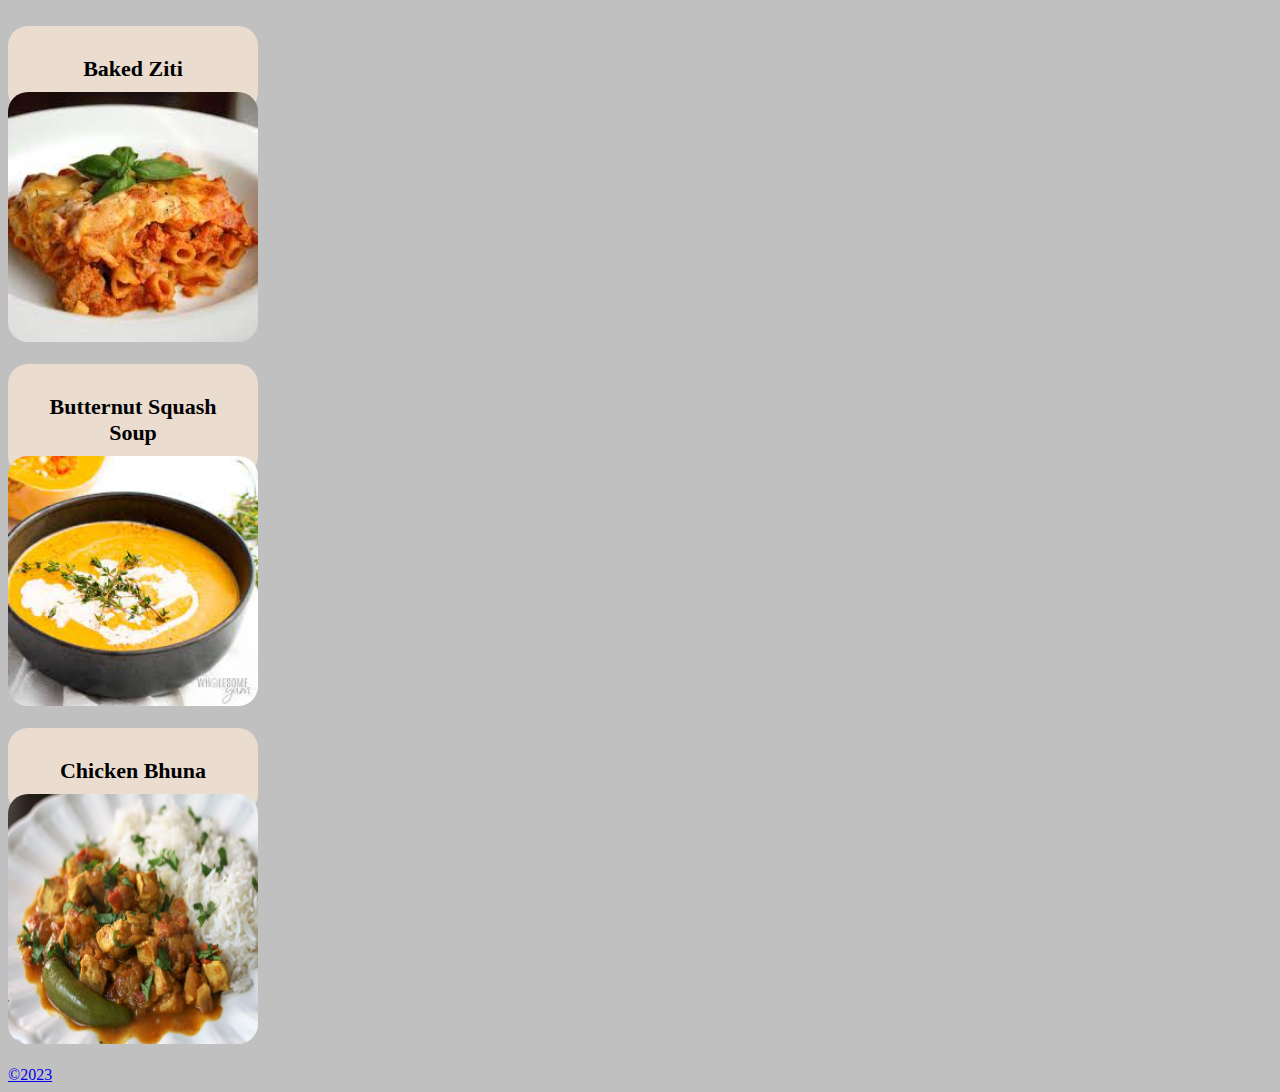
<file: index.html>
<!DOCTYPE html>
<html lang="en">
<head>
    <meta charset="UTF-8">
<title>Odin Recipes</title>
<link href="style.css" rel="stylesheet">
</head>

<body>


<div class="card one">
    <div class="title"><a href="./recipes/bakedziti.html" target="_blank">Baked Ziti</a></div>
<div class="recipe-imgage-index"><a href="./recipes/bakedziti.html" target="_blank"><img src="./images/bakedziti.jpeg" > </a></div>
</div>

<div class="card two">
    <div class="title"><a href="./recipes/bakedziti.html" target="_blank">Butternut Squash Soup</a></div>
<div class="recipe-imgage-index"><a href="./recipes/butternutsquashsoup.html" target="_blank"><img src="./images/butternut.jpeg" ></a></div>
</div>

<div class="card three">
    <div class="title"><a href="./recipes/bakedziti.html" target="_blank">Chicken Bhuna</a></div>
<div class="recipe-imgage-index"><a href="./recipes/chickenbhuna.html" target="_blank"><img src="./images/chicken_bhuna.jpg" ></div>
</div>


</body>
<footer>&copy;2023</footer>
</html>
</file>
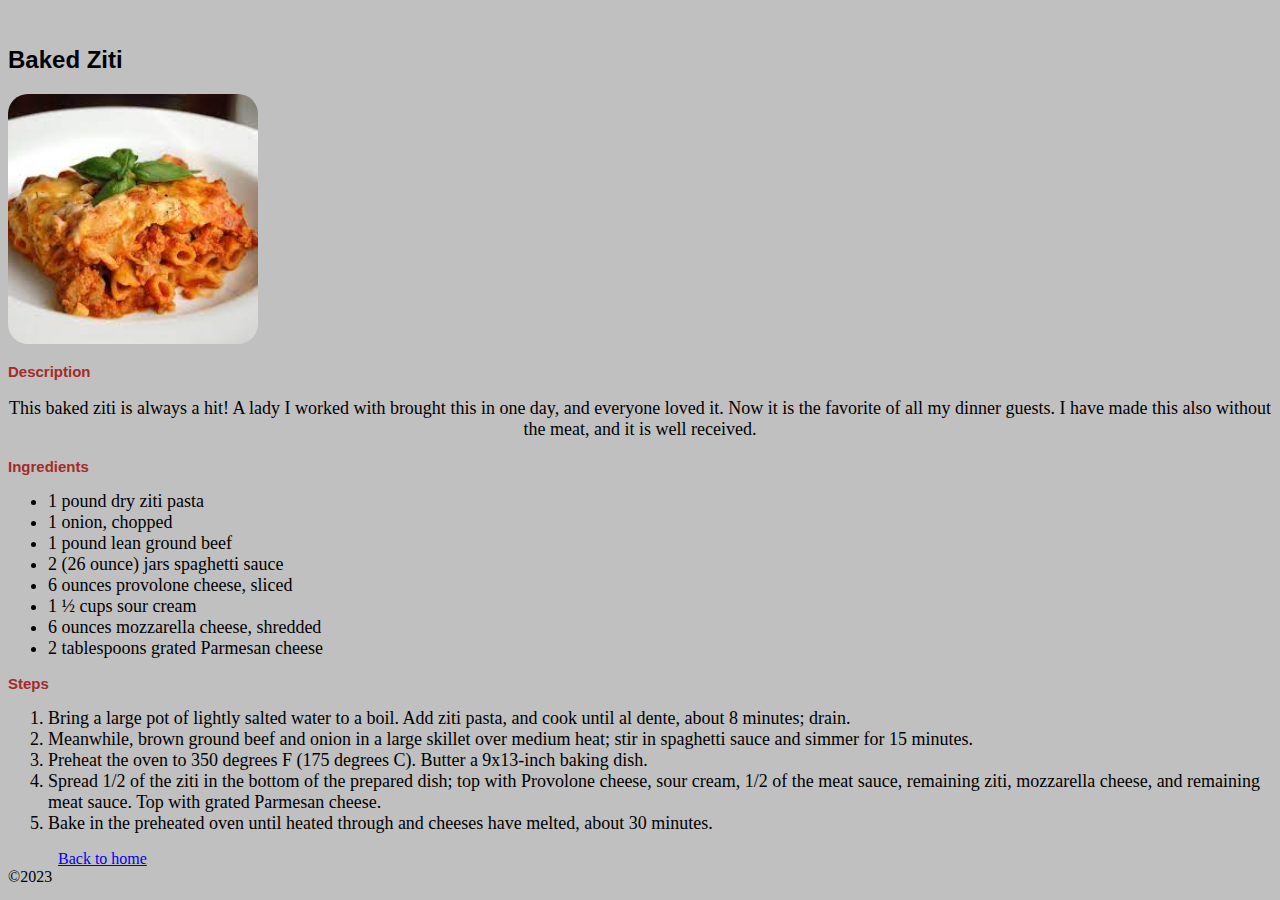
<file: recipes/bakedziti.html>
<!DOCTYPE html>
<html lang="en">
  <head>
    <meta charset="UTF-8" />
    <title>Baked Ziti</title>
    <link href="../style.css" rel="stylesheet">
  </head>
  <body>
<div class="card">
  <h2 class="recipe-name">Baked Ziti</h2>
  <img class="recipe-image" src="../images/bakedziti.jpeg" alt="baked ziti final output" width="250" height="200"/>
  <h3>Description</h3>
  <p>
    This baked ziti is always a hit! A lady I worked with brought this in one
    day, and everyone loved it. Now it is the favorite of all my dinner
    guests. I have made this also without the meat, and it is well received.
  </p>
  <h3>Ingredients</h3>
  <ul>
    <li>1 pound dry ziti pasta</li>
    <li>1 onion, chopped</li>
    <li>1 pound lean ground beef</li>
    <li>2 (26 ounce) jars spaghetti sauce</li>
    <li>6 ounces provolone cheese, sliced</li>
    <li>1 ½ cups sour cream</li>
    <li>6 ounces mozzarella cheese, shredded</li>
    <li>2 tablespoons grated Parmesan cheese</li>
  </ul>
  <h3>Steps</h3>
  <ol>
    <li>
      Bring a large pot of lightly salted water to a boil. Add ziti pasta, and
      cook until al dente, about 8 minutes; drain.
    </li>
    <li>
      Meanwhile, brown ground beef and onion in a large skillet over medium
      heat; stir in spaghetti sauce and simmer for 15 minutes.
    </li>
    <li>
      Preheat the oven to 350 degrees F (175 degrees C). Butter a 9x13-inch
      baking dish.
    </li>
    <li>
      Spread 1/2 of the ziti in the bottom of the prepared dish; top with
      Provolone cheese, sour cream, 1/2 of the meat sauce, remaining ziti,
      mozzarella cheese, and remaining meat sauce. Top with grated Parmesan
      cheese.
    </li>
    <li>
      Bake in the preheated oven until heated through and cheeses have melted,
      about 30 minutes.
    </li>
  </ol>
</div>
    <a href="../index.html">Back to home</a>
    <footer>&copy;2023</footer>
  </body>
</html>
</file>
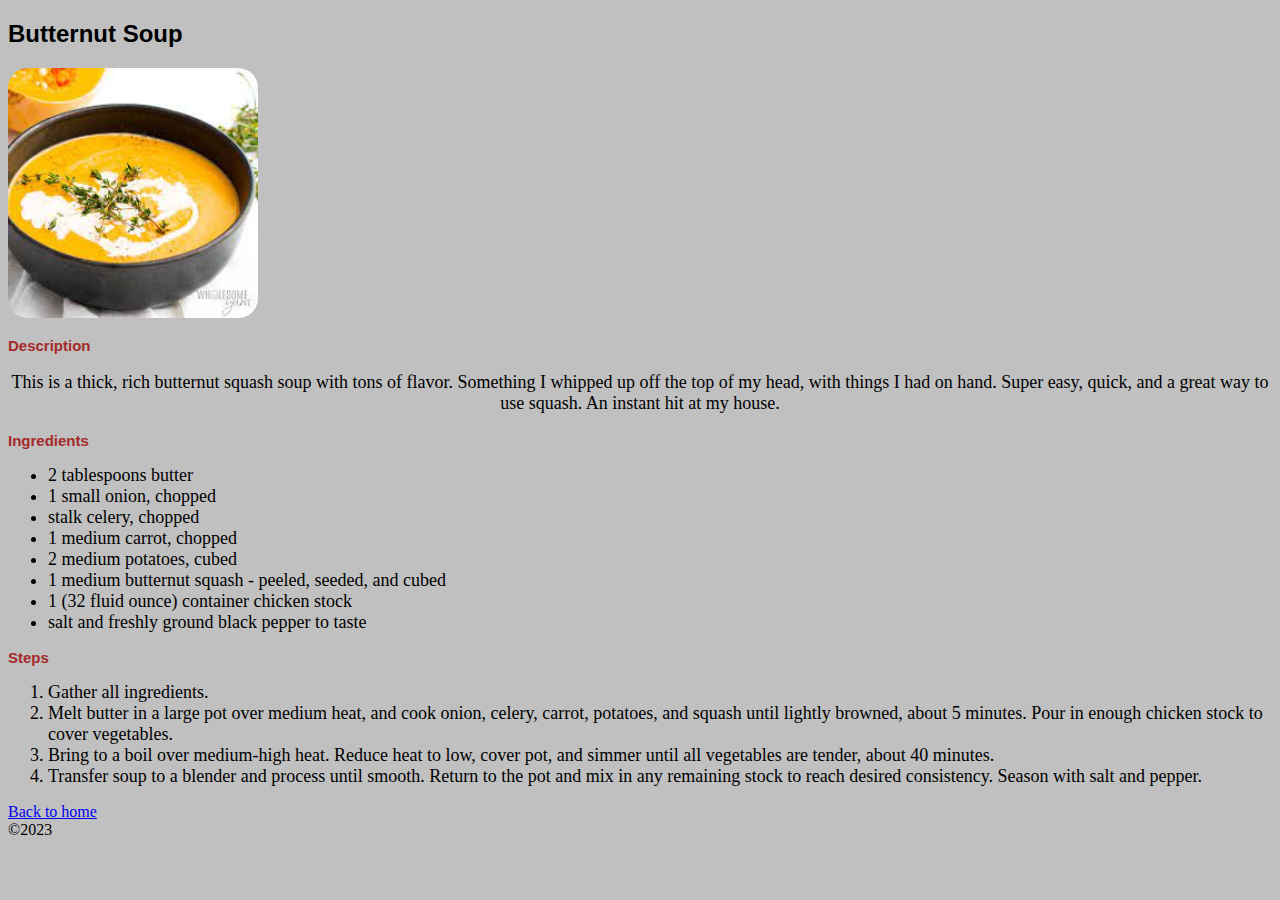
<file: recipes/butternutsquashsoup.html>
<!DOCTYPE html>
<html lang="en">
  <head>
    <meta charset="UTF-8" />
    <title>Butternut Squash Soup</title>
    <link href="../style.css" rel="stylesheet">
  </head>
  <body>
    <h2 class="recipe-name">Butternut Soup</h2>
    <img class="recipe-image" src="../images/butternut.jpeg" alt="butternut final output" width="250" height="200" />
    <h3>Description</h3>
    <p>
      This is a thick, rich butternut squash soup with tons of flavor. Something
      I whipped up off the top of my head, with things I had on hand. Super
      easy, quick, and a great way to use squash. An instant hit at my house.
    </p>
    <h3>Ingredients</h3>
    <ul>
      <li>2 tablespoons butter</li>
      <li>1 small onion, chopped</li>
      <li>stalk celery, chopped</li>
      <li>1 medium carrot, chopped</li>
      <li>2 medium potatoes, cubed</li>
      <li>1 medium butternut squash - peeled, seeded, and cubed</li>
      <li>1 (32 fluid ounce) container chicken stock</li>
      <li>salt and freshly ground black pepper to taste</li>
    </ul>
    <h3>Steps</h3>
    <ol>
      <li>Gather all ingredients.</li>

      <li>
        Melt butter in a large pot over medium heat, and cook onion, celery,
        carrot, potatoes, and squash until lightly browned, about 5 minutes.
        Pour in enough chicken stock to cover vegetables.
      </li>

      <li>
        Bring to a boil over medium-high heat. Reduce heat to low, cover pot,
        and simmer until all vegetables are tender, about 40 minutes.
      </li>

      <li>
        Transfer soup to a blender and process until smooth. Return to the pot
        and mix in any remaining stock to reach desired consistency. Season with
        salt and pepper.
      </li>
    </ol>
    <a href="../index.html">Back to home</a>
    <footer>&copy;2023</footer>
  </body>
</html>
</file>
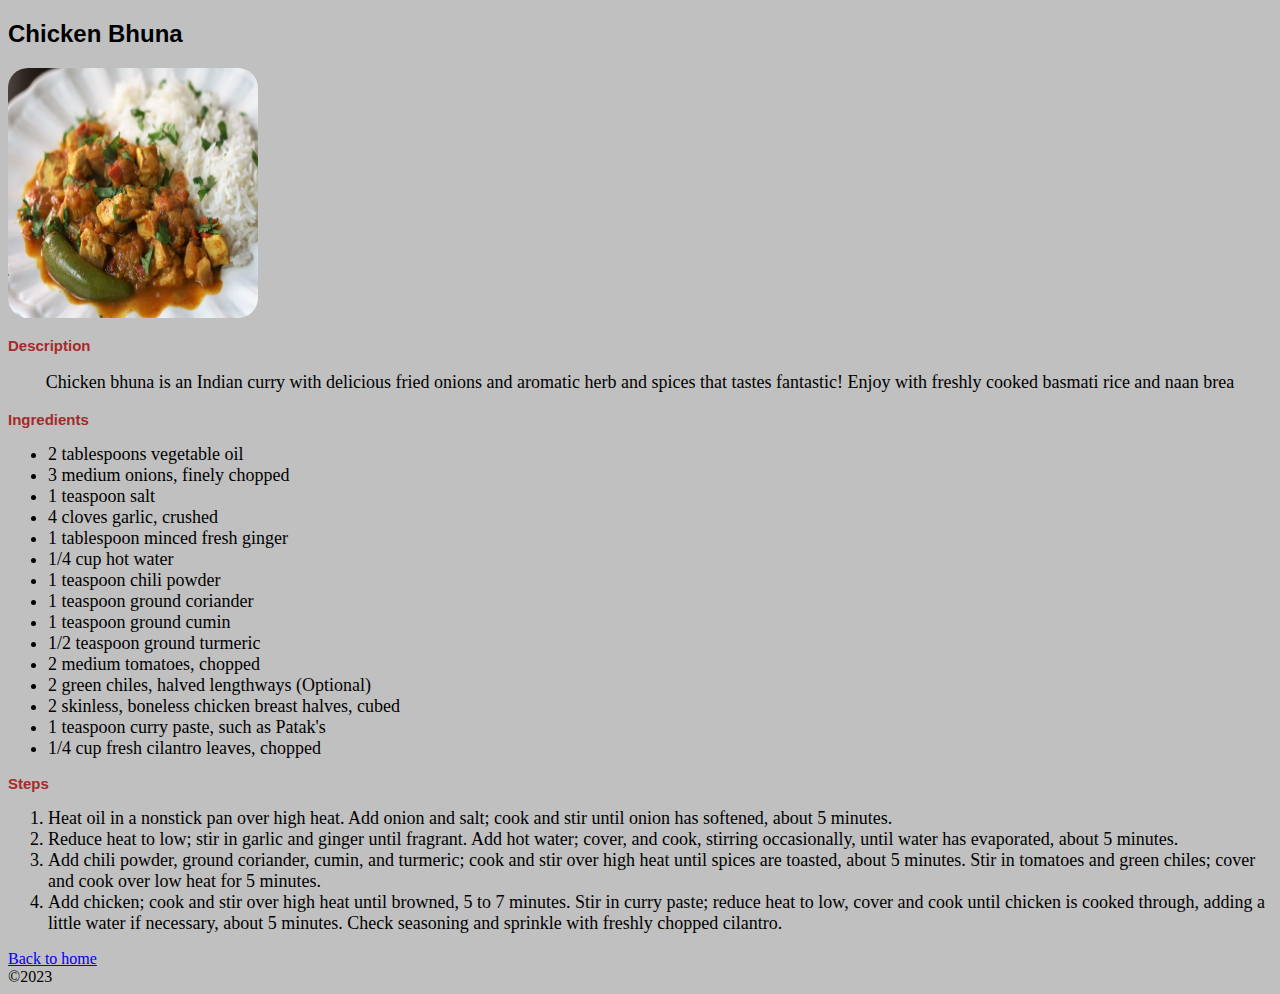
<file: recipes/chickenbhuna.html>
<!DOCTYPE html>
<html lang="en">
    <head>
<meta charset="UTF-8">
<title>Chicken Bhuna</title>
<link href="../style.css" rel="stylesheet">
    </head>
    <body>
<h2 class="recipe-name">Chicken Bhuna</h2>
<img class="recipe-image" src="../images/chicken_bhuna.jpg" alt="Chicken bhuna" width="250" height="200">
<h3>Description</h3>
<p>Chicken bhuna is an Indian curry with delicious fried onions and aromatic herb and spices that tastes fantastic! Enjoy with freshly cooked basmati rice and naan brea</p>
<h3>Ingredients</h3>
<ul>
<li>2 tablespoons vegetable oil</li>

<li>3 medium onions, finely chopped</li>

<li>1 teaspoon salt</li>

<li>4 cloves garlic, crushed</li>

<li>1 tablespoon minced fresh ginger</li>

<li>1/4 cup hot water</li>

<li>1 teaspoon chili powder</li>

<li>1 teaspoon ground coriander</li>

<li>1 teaspoon ground cumin</li>

<li>1/2 teaspoon ground turmeric</li>

<li>2 medium tomatoes, chopped</li>

<li>2 green chiles, halved lengthways (Optional)</li>

<li>2 skinless, boneless chicken breast halves, cubed</li>

<li>1 teaspoon curry paste, such as Patak's</li>

<li>1/4 cup fresh cilantro leaves, chopped</li>
</ul>
<h3>Steps</h3>
<ol>
    <li>Heat oil in a nonstick pan over high heat. Add onion and salt; cook and stir until onion has softened, about 5 minutes.</li>

      <li>Reduce heat to low; stir in garlic and ginger until fragrant. Add hot water; cover, and cook, stirring occasionally, until water has evaporated, about 5 minutes.</li>
        
        <li>Add chili powder, ground coriander, cumin, and turmeric; cook and stir over high heat until spices are toasted, about 5 minutes. Stir in tomatoes and green chiles; cover and cook over low heat for 5 minutes.</li>
        
        <li>Add chicken; cook and stir over high heat until browned, 5 to 7 minutes. Stir in curry paste; reduce heat to low, cover and cook until chicken is cooked through, adding a little water if necessary, about 5 minutes. Check seasoning and sprinkle with freshly chopped cilantro.</li>

</ol>
<a href="../index.html">Back to home</a>
<footer>&copy;2023</footer>
    </body>
</html>
</file>
<file: style.css>
*{
    box-sizing: border-box;
}
body{
    background-color: rgb(192, 192,192);
}
.recipe-name{
    font-size: 24px;
    font-family: Arial, Helvetica, sans-serif;
    color:black;
    font-weight: bold;
}
h3{
    font-size: 15px;
    font-family: Arial, Helvetica, sans-serif;
    color:brown;
    font-weight: bold;
}
h2{
    font-size: 36px;
    color:black;
}

li{
color: black;
font-size: 18px;
}
/* a{
    color: blue;
} */

p{
    font-size: 18px;
    text-align: center;
}
.card{
    /* border-radius: 25px; */
    /* border: 1px solid white; */
    display: inline;
    width: 250px;
    height:250px;
    margin-top: 50px;
    margin-bottom: 50px;
    margin-left: 50px;
    margin-right: 50px;

}
.title{
    display: block;
    padding: 30px;
    text-align: center;
    border-radius: 20px;
    background-color: rgba(248, 229, 213, 0.76) ;
    width: 250px;
    margin-bottom: -20px;

}
.title a{
    font-weight: bold;
    color:black;
    font-size: 22px;
    text-decoration: none;
    font-family: Cambria, Cochin, Georgia, Times, 'Times New Roman', serif;
}
img{
    /* margin-top: -20px; */
    width: 250px;
    height: 250px;
    border-radius: 20px;
}
</file>
